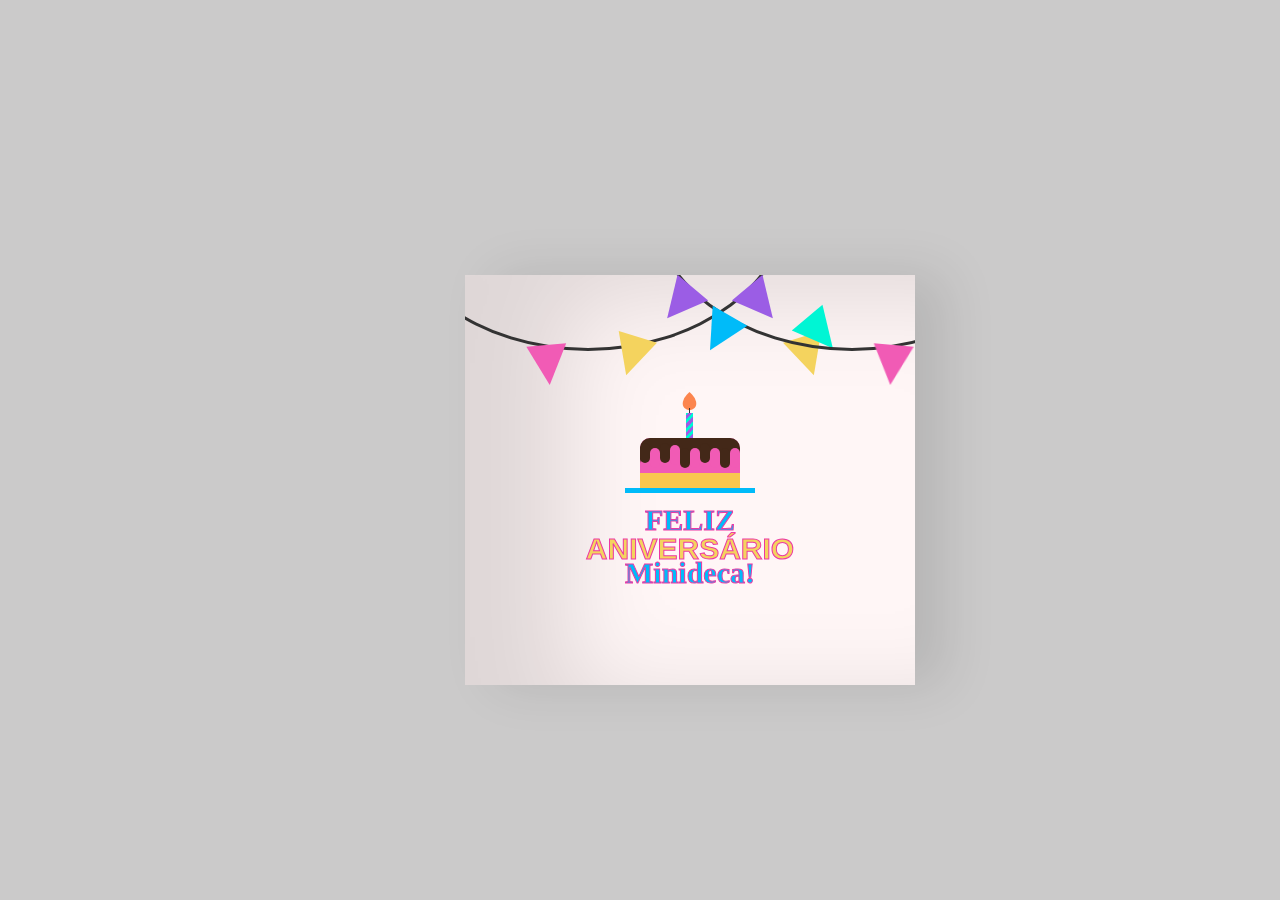
<file: index.html>
<!DOCTYPE html>
<html lang="en">
<head>
    <meta charset="UTF-8">
    <meta http-equiv="X-UA-Compatible" content="IE=edge">
    <meta name="viewport" content="width=device-width, initial-scale=1.0">
    <link rel="stylesheet" href="style.css">
    <title>Feliz aniversário 🎂</title>
</head>
<body>
    <div class="container">
        <div class="birthdayCard">
            <div class="cardFront">
                <div class="front-text">
                    <h3 class="happy">FELIZ</h3>
                    <h2 class="bday">ANIVERSÁRIO</h2>
                    <h3 class="toyou">Minideca!</h3>
                </div>
                <div class="wrap-deco">
                    <div class="decorations"></div>
                    <div class="decorationsTwo"></div>
                </div>
                <div class="wrap-decoTwo">
                    <div class="decorations"></div>
                    <div class="decorationsThree"></div>
                </div>
                <div class="plate">
                    <div class="cake"></div>
                    <div class="flame"></div>
                </div>
            </div>
            <div class="cardInside">
                <div class="inside-text">
                    <h3 class="happy">FELIZ</h3>
                    <h2 class="bday">ANIVERSÁRIO</h2>
                    <h3 class="toyou">Minideca!</h3>
                </div>
                <div class="wishes">
                    <p>Para: Minideca</p>
                    <p>Feliz aniversário!! espero que um dia voce arrume um empregoe e pare de ser tão toxico.</p>
                    <p class="name">Boa sorte</p>
                    <a href="pages/Quiz/quiz.html"><button class="botao">começar</button></a>
                </div>
                
            </div>
        </div>
    </div>
</body>
</html>
</file>
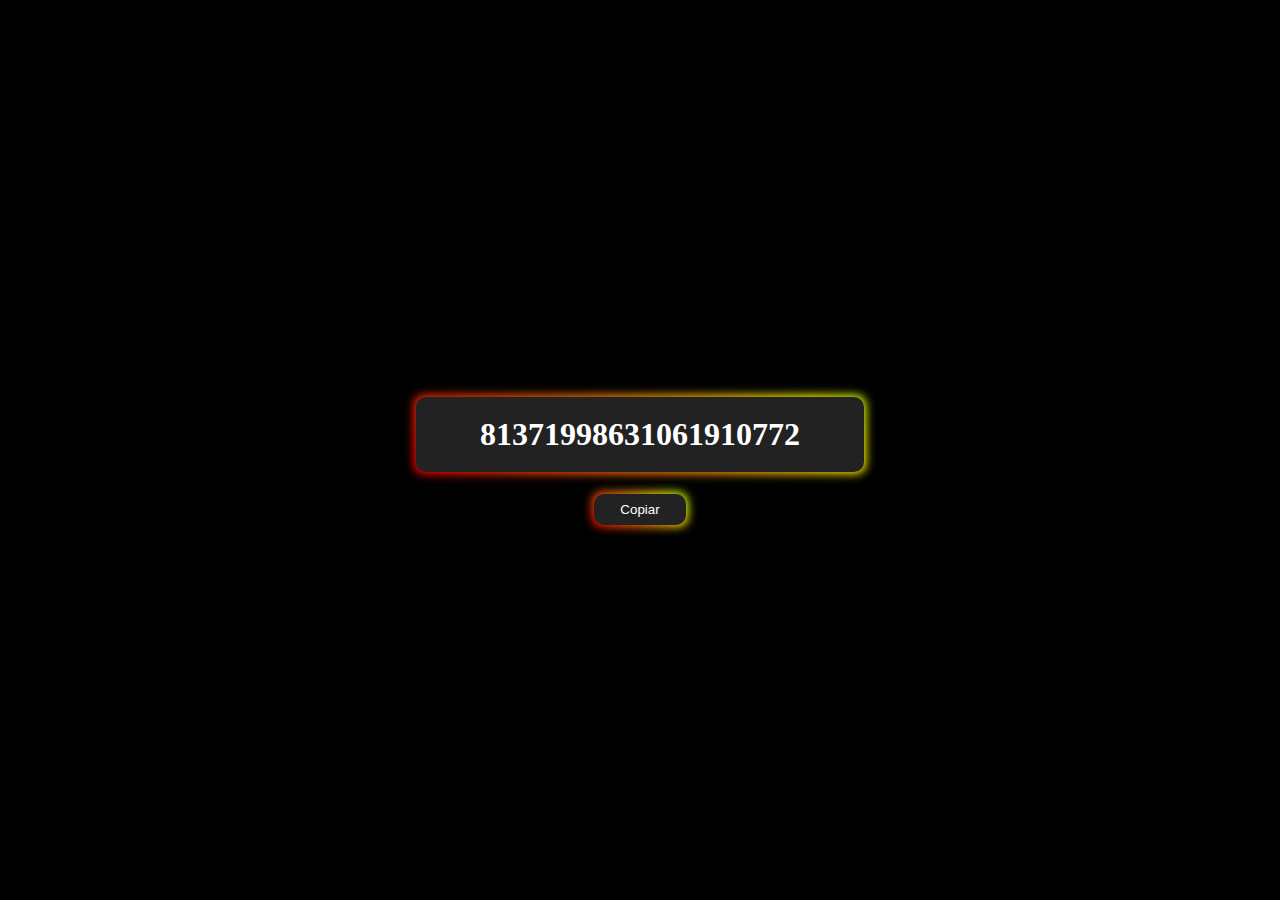
<file: pages/Premio/premio.html>
<!DOCTYPE html>
<html lang="en">
<head>
    <meta charset="UTF-8">
    <meta name="viewport" content="width=device-width, initial-scale=1.0">
    <title>Pegar premio</title>
    <link rel="stylesheet" href="premio.css">
</head>
<body>
    <div class="container">
        <h1 class="glowing-text" id="pw">81371998631061910772</h1>
        <button class="button-85" id="copy">Copiar</button>
    </div>

    <script src="premio.js"></script>
</body>
</html>
</file>
<file: style.css>
body{
    margin: 0;
}

.container{
    display: flex;
    align-items: center;
    justify-content: center;
    background-color: rgba(168, 167, 167, 0.6);
    width: 100%;
    height: 100vh;
  }
  
  .botao{
    border-radius: 5px;
    background-color: #f4d35e;
    color: #9b5de5;
    width: 80px;
    height: 25px;
    border: none;
    cursor: pointer;
    transition: all 0.2s ease-in-out;
    font-size: 18px;
    font-family: sans-serif ;
    box-shadow: 2px 2px #9b5de5;
  }

  .botao:hover{
    background-color: #f1c835;
  }

  .wishes a{
    margin: 25%;
  }

  /*Create the card container*/
  .birthdayCard {
    width: 250px;
    height:350px;
    cursor: pointer;
    transform-style: preserve-3d;
    transform: perspective(2500px);
    transition: 4s;
  }

  .wishes p{
    font-size: 100%;
    font-family: cursive, sans-serif;
  }
  
  .birthdayCard:hover {
      transform: perspective(2500px) rotate(5deg);
      box-shadow: inset 100px 20px 100px rgba(0,0,0,.15), 0 10px 100px rgba(0,0,0,0.3);
  }
  
  .birthdayCard:hover .cardFront {
    transform: rotateY(-160deg); 
  }
  
  .birthdayCard:hover .front-text {
    display: none;
  }
  


  /*Style the front of the card*/
  .cardFront, .cardInside {
    width: 250px;
    height: 410px;
  }

  .cardFront {
    position: relative;
    background-color: rgb(255, 246, 246);
    overflow: hidden;
    transform-origin: left;
    box-shadow: inset 100px 20px 100px rgba(0,0,0,.13), 30px 0 50px rgba(0,0,0,0.1);
    transition: .4s;
  }
  
  /*Style the inside part of the card*/
  .cardInside {
    position: absolute;
    background-color: #fff;
    z-index:-1;
    left:0;
    top:0;
    box-shadow: inset 100px 20px 100px rgba(0,0,0,0.2);
  }
  
  .inside-text {
    position: relative;
    top:-160px;
    transform: scale(0.7);
  }
  
  .wishes {
    position: relative;
    top:-100px;
    margin: 25px;
  }
  .happy, .toyou {
    position: relative;
    font-family: didot;
    text-align: center;
    backface-visibility: hidden;
    font-size: 30px; 
    color: #00bbf9;

  }

  .happy, .bday, .toyou{
    -webkit-text-stroke: 1px #ed38a4;

  }
  
  .happy {
    top:198px;
  }
  
  .toyou {
    top:123px;
  }
  
  .bday {
    position: relative;
    font-family: arial;
    font-size: 30px;
    text-align: center;
    top:163px;
    color: #f4d35e;
  }
  
  .wrap-deco {
    position: absolute;
    top:-230px;
    left:-200px;
  }
  
  .decorations {
    position: absolute;
    width: 400px;
    height: 300px;
    border: 3px solid #333;
    border-radius: 50%;
  }
  
  .decorations:before, .decorations:after, .decorationsTwo:before, .decorationsTwo:after, .decorationsThree:before, .decorationsThree:after {
    content:"";
    position: absolute;
    border-left: 20px solid transparent;
    border-right: 20px solid transparent;
    width:0;
    height:0;
  }
  
  .decorations:before {
    border-top: 40px solid #f15bb5;
    top:297px;
    left:210px;
    transform: rotate(-5deg);
  }
  
  .decorations:after{
    border-top: 40px solid #f4d35e;
    top:288px;
    left:260px;
    transform: rotate(-17deg);
  }
  
  .decorationsTwo:before {
    border-top: 40px solid #00f5d4;
    top:268px;
    left:315px;
    transform: rotate(-30deg);
  }
  
  .decorationsTwo:after, .decorationsThree:after {
    border-top: 40px solid #9b5de5;
    top:238px;
    left:355px;
    transform: rotate(-40deg);
  }
  
  .wrap-decoTwo {
    transform: scaleX(-1);
    position: absolute;
    top:-230px;
    left:445px; 
  }
  
  .decorationsThree:before {
    border-top: 40px solid #00bbf9;
    top:268px;
    left:315px;
    transform: rotate(-30deg);
  }
  
  .plate {
    position: absolute;
    width: 130px;
    height: 5px;
    background-color: #00bbf9;
    left:60px;
    top:213px;
  }
  
  .cake {
    position: absolute;
    overflow: hidden;
    width:100px;
    height: 50px;
    background-color: #f15bb5;
    border-radius: 10px 10px 0 0;
    top:-50px;
    left:15px;
    box-shadow: inset 0 -15px #f9c74f, inset 0 15px #432818;
  }
  
  .cake:before {
    content:"";
    position: absolute;
    background-color: #432818;
    width:10px;
    height:20px;
    top:5px;
    border-radius:20px;
    box-shadow: 10px 5px #f15bb5, 20px 0px #432818, 30px 2px #f15bb5, 40px 5px #432818, 50px 5px #f15bb5, 60px 0px #432818, 70px 5px #f15bb5, 80px 5px #432818, 90px 5px #f15bb5;
  }
  
  .plate:before {
    content:"";
    position: absolute;
    background: repeating-linear-gradient(-45deg, #9b5de5, #9b5de5 3px, #00f5d4 3px, #00f5d4 6px);
    width:7px;
    height: 25px;
    top:-75px;
    left:61px;
  }
  
  .plate:after {
    content:"";
    position: absolute;
    width:1px;
    height: 5px;
    background-color: #333;
    top:-80px;
    left:64px;
  }
  
  
  .flame {
    position: absolute;
    background-color: #fb5607;
    border-radius: 80% 0 55% 50% / 55% 0 80% 50%;
    transform: rotate(-45deg);
    width:15px;
    height:15px;
    opacity:0.7;
    top:-93px;
    left:57px;
  }

  
  .name {
    margin-left:150px;
  }

  @media(min-width: 1024px){

    .birthdayCard {
      width: 350px;
      max-height: 570px;}

    .cardFront, .cardInside {
      width: 450px;
      max-height: 570px;
    }

    .wishes a{
      margin: 40%;
    }
    .name {
      margin-left:300px;
    }

    .plate{
      left:160px;
    }

    .wrap-deco {
     
      left:-80px;
    }

    .wrap-decoTwo{
      left:590px;

    }

    .decorations:before {
      left: 140px
    }

    .decorations:after {
      left: 400px;
      transform: rotate(-20 deg);
    }

    .decorationsTwo:before {
      border-top: 40px solid #00f5d4;
      top:268px;
      left:415px;
      transform: rotate(-40deg);
    }
 
  }
</file>
<file: pages/Premio/premio.css>
body{
    margin: 0px;
    padding: 0px;
}

.container{
    width: 100%;
    height: 100vh;
    background-color: rgb(0, 0, 0);
    color: red;
    display: flex;
    justify-content: center;
    align-items: center;
    flex-direction: column;
}
/* Estilo para o texto com efeito de brilho */
.glowing-text {
    padding: 0.6em 2em;
    color: rgb(255, 255, 255);
    background: #111;
    cursor: pointer;
    position: relative;
    z-index: 0;
    border-radius: 10px;
    user-select: none;
    -webkit-user-select: none;
    touch-action: manipulation;
}

.glowing-text:before {
    content: "";
    background: linear-gradient(
        45deg,
        #ff0000,
        #ff7300,
        #fffb00,
        #48ff00,
        #00ffd5,
        #002bff,
        #7a00ff,
        #ff00c8,
        #ff0000
    );
    position: absolute;
    top: -2px;
    left: -2px;
    background-size: 400%;
    z-index: -1;
    filter: blur(5px);
    -webkit-filter: blur(5px);
    width: calc(100% + 4px);
    height: calc(100% + 4px);
    animation: glowing-text-effect 20s linear infinite;
    transition: opacity 0.3s ease-in-out;
    border-radius: 10px;
}

@keyframes glowing-text-effect {
    0% {
        background-position: 0 0;
    }
    50% {
        background-position: 400% 0;
    }
    100% {
        background-position: 0 0;
    }
}

.glowing-text:after {
    z-index: -1;
    content: "";
    position: absolute;
    width: 100%;
    height: 100%;
    background: #222;
    left: 0;
    top: 0;
    border-radius: 10px;
}


        /* CSS botao zika*/
        .button-85 {
            padding: 0.6em 2em;
            border: none;
            outline: none;
            color: rgb(255, 255, 255);
            background: #111;
            cursor: pointer;
            position: relative;
            z-index: 0;
            border-radius: 10px;
            user-select: none;
            -webkit-user-select: none;
            touch-action: manipulation;
          }
          
          .button-85:before {
            content: "";
            background: linear-gradient(
              45deg,
              #ff0000,
              #ff7300,
              #fffb00,
              #48ff00,
              #00ffd5,
              #002bff,
              #7a00ff,
              #ff00c8,
              #ff0000
            );
            position: absolute;
            top: -2px;
            left: -2px;
            background-size: 400%;
            z-index: -1;
            filter: blur(5px);
            -webkit-filter: blur(5px);
            width: calc(100% + 4px);
            height: calc(100% + 4px);
            animation: glowing-button-85 20s linear infinite;
            transition: opacity 0.3s ease-in-out;
            border-radius: 10px;
          }
          
          @keyframes glowing-button-85 {
            0% {
              background-position: 0 0;
            }
            50% {
              background-position: 400% 0;
            }
            100% {
              background-position: 0 0;
            }
          }
          
          .button-85:after {
            z-index: -1;
            content: "";
            position: absolute;
            width: 100%;
            height: 100%;
            background: #222;
            left: 0;
            top: 0;
            border-radius: 10px;
          }
</file>
